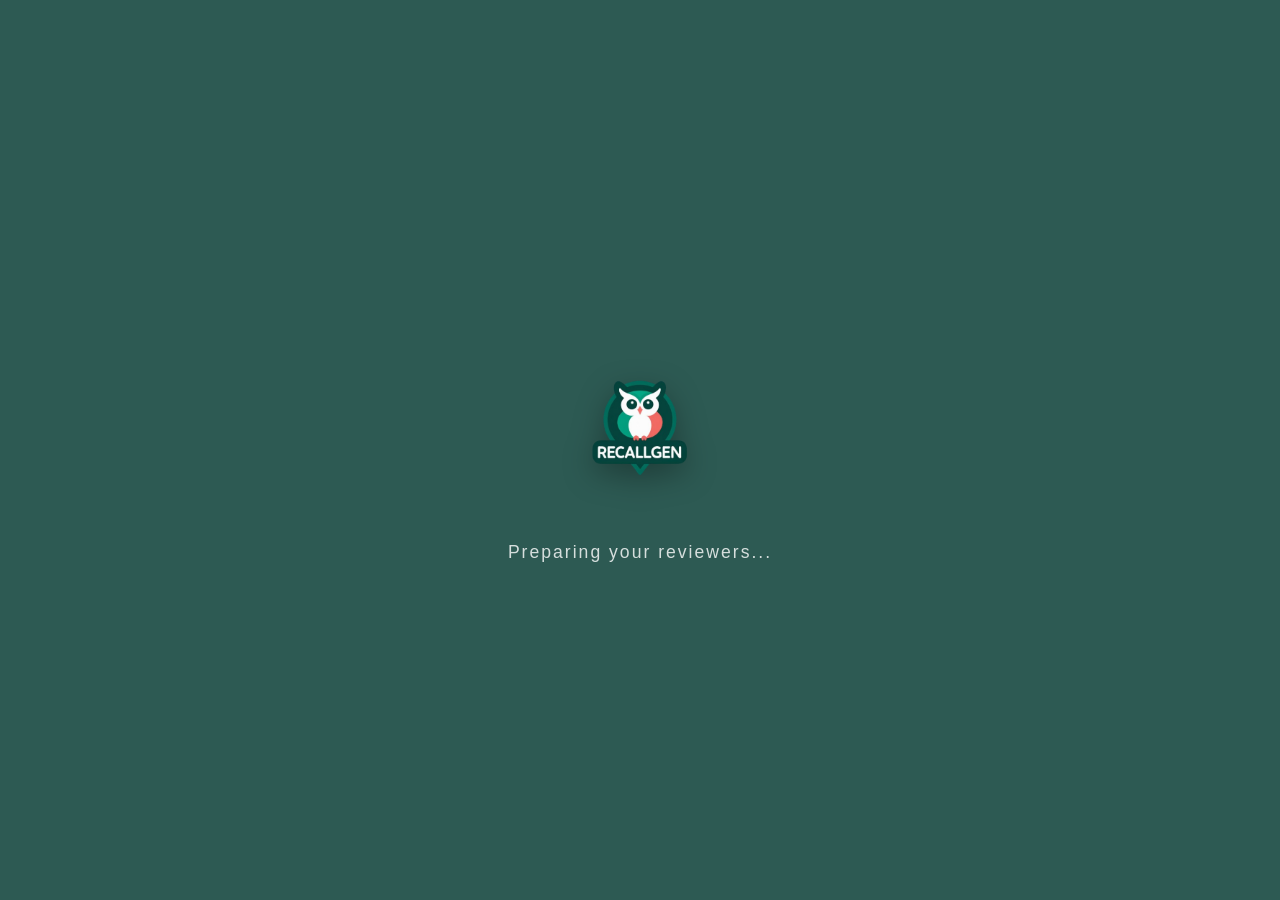
<file: index.html>
<!DOCTYPE html>
<html lang="en">
<head>
    <meta charset="UTF-8">
    <meta name="viewport" content="width=device-width, initial-scale=1.0">
    <link rel="icon" type="image/x-icon" href="image/logo2.png">
    <link rel="stylesheet" href="style/style.css">
    <title>RecallGen</title>
</head>
<body>

    <div id="loading-screen">
        <div class="loader-content">
            <img src="image/logo.png" alt="RecallGen Logo" class="logo-bounce">
            
            <div id="status-container">
                <p id="loading-text">Preparing your reviewers...</p>
                <button id="continue-btn" onclick="goToLogin()">TAP TO CONTINUE</button>
            </div>
        </div>
    </div>
    <script src="script/script.js"></script>
</body>
</html>
</file>
<file: style/style.css>
* 
{
    margin: 0;
    padding: 0;
    box-sizing: border-box;
    font-family: 'Segoe UI', Tahoma, Geneva, Verdana, sans-serif;
}

body 
{
    background-color: #f4f4f4;
    overflow: hidden; 
}

#loading-screen
{
    position: fixed;
    top: 0;
    left: 0;
    width: 100%;
    height: 100vh;
    background: radial-gradient(circle, #2D5A53 0%, #2D5A53 100%);
    display: flex;
    justify-content: center;
    align-items: center;
    z-index: 9999;
    transition: opacity 0.8s ease;
}

.loader-content 
{
    text-align: center;
    color: white;
}

.logo-bounce 
{
    width: 180px; 
    margin-bottom: 20px;
    filter: drop-shadow(0px 10px 15px rgba(0,0,0,0.3));
    animation: bounce 2s infinite ease-in-out;
}

@keyframes bounce 
{
    0%, 100% 
    { 
        transform: translateY(0);
    }
    50% 
    { 
        transform: translateY(-25px); 
    }
}

#loading-text 
{
    font-size: 1.1rem;
    letter-spacing: 2px;
    opacity: 0.8;
}

#continue-btn 
{
    display: none;
    margin-top: 20px;
    padding: 15px 40px;
    font-size: 1rem;
    font-weight: bold;
    color: #2D5A53;
    background-color: #ffffff;
    border: none;
    border-radius: 50px;
    cursor: pointer;
    box-shadow: 0 4px 15px rgba(0,0,0,0.2);
    transition: transform 0.2s, background-color 0.2s;
}

#continue-btn:hover 
{
    transform: scale(1.05);
    background-color: #e0e0e0;
}

#main-content 
{
    display: none; 
    height: 100vh;
    display: flex;
    justify-content: center;
    align-items: center;
    background-color: #f0f2f5;
}

.auth-container 
{
    text-align: center;
    padding: 40px;
    background: white;
    border-radius: 15px;
    box-shadow: 0 10px 25px rgba(0,0,0,0.1);
}

.placeholder-form 
{
    margin-top: 20px;
    display: flex;
    gap: 10px;
}

.btn-login, .btn-register 
{
    padding: 10px 25px;
    border: none;
    border-radius: 5px;
    cursor: pointer;
}

.btn-login 
{ 
    background: #2D5A53; color: white; 
}
.btn-register 
{ 
    background: #ccc; 
}
</file>
